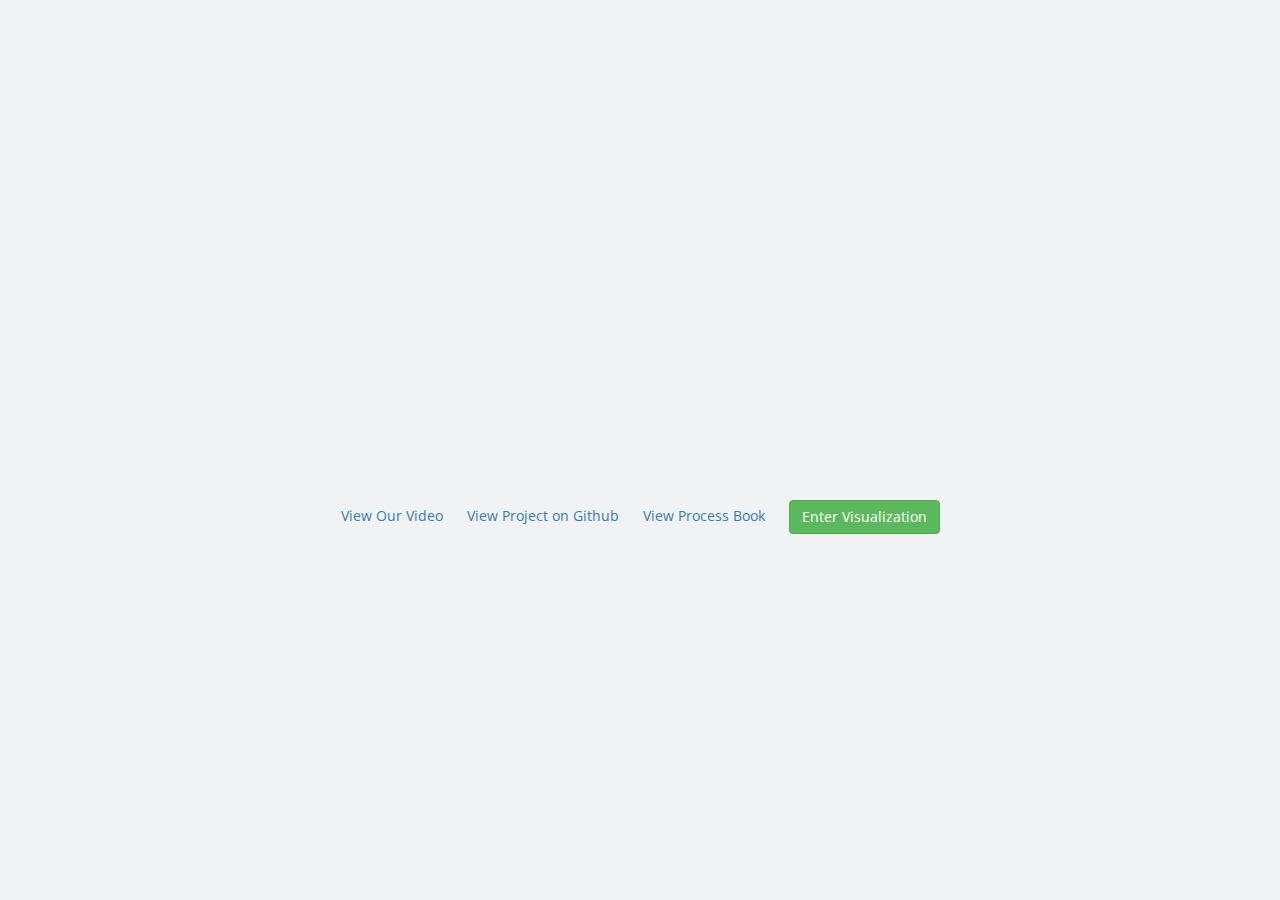
<file: Code/index.html>
<!DOCTYPE html>
<html lang="en">
  <head>
    <meta charset="utf-8">
    <meta http-equiv="X-UA-Compatible" content="IE=edge">
    <meta name="viewport" content="width=device-width, initial-scale=1">
    <title>The Cuban Thaw</title>
    <meta name="description" content="">    
    <link rel="shortcut icon" href="favicon.ico" type="image/x-icon" />
    <link rel="apple-touch-icon" href="apple-touch-icon.png" />
    <link rel="apple-touch-icon" sizes="57x57" href="apple-touch-icon-57x57.png" />
    <link rel="apple-touch-icon" sizes="72x72" href="apple-touch-icon-72x72.png" />
    <link rel="apple-touch-icon" sizes="76x76" href="apple-touch-icon-76x76.png" />
    <link rel="apple-touch-icon" sizes="114x114" href="apple-touch-icon-114x114.png" />
    <link rel="apple-touch-icon" sizes="120x120" href="apple-touch-icon-120x120.png" />
    <link rel="apple-touch-icon" sizes="144x144" href="apple-touch-icon-144x144.png" />
    <link rel="apple-touch-icon" sizes="152x152" href="apple-touch-icon-152x152.png" />
    
    <!-- Load Styles -->
    <link rel="stylesheet" href="vendors/bootstrap/css/bootstrap.min.css" type="text/css"/>
    <link rel="stylesheet" href="vendors/jquery.fullpage/jquery.fullPage.css" type="text/css"/>
    <link rel="stylesheet" href="css/main.css">
  </head>
  <body>
    <!--[if lt IE 10]>
      <p class="browsehappy">You are using an <strong>outdated</strong> browser. Please <a href="http://browsehappy.com/">upgrade your browser</a> to improve your experience.</p>
    <![endif]-->
    <div id="fullpage">                
      <div class="section">
        <div class="container">
          <div class="row">                    
            <div class="col-md-8 col-md-offset-2 text-center">
              <iframe id="introVideo" src="//player.vimeo.com/video/126786478?api=1&player_id=introVideo" width="100%" height="480" frameborder="0" webkitallowfullscreen mozallowfullscreen allowfullscreen></iframe>
            </div>            
          </div>
          <div class="row">
            <div class="col-md-8 col-md-offset-2">
              <ul class="intro-links text-center">
                <li><a href="website.html#process-video">View Our Video</a></li>
                <li><a href="https://github.com/mrivanlima/TheCubanThaw">View Project on Github</a></li>
                <li><a href="website.html#process-book">View Process Book</a></li>
                <li><a href="website.html#tweet-map" class="btn btn-success">Enter Visualization</a></li>
              </ul>
            </div>            
          </div>
        </div>
      </div>
    </div><!-- //#fullpage -->

    <!-- Google Analytics: change UA-XXXXX-X to be your site's ID. -->
    <script>
      (function(b,o,i,l,e,r){b.GoogleAnalyticsObject=l;b[l]||(b[l]=
      function(){(b[l].q=b[l].q||[]).push(arguments)});b[l].l=+new Date;
      e=o.createElement(i);r=o.getElementsByTagName(i)[0];
      e.src='//www.google-analytics.com/analytics.js';
      r.parentNode.insertBefore(e,r)}(window,document,'script','ga'));
      ga('create','UA-XXXXX-X');ga('send','pageview');
    </script>
    
    <!-- Load Scripts -->
    <script src="https://ajax.googleapis.com/ajax/libs/jquery/2.1.4/jquery.min.js"></script>    
    <script src="vendors/bootstrap/js/bootstrap.min.js"></script>
    <script src="vendors/jquery.slimscroll/jquery.slimscroll.min.js" type="text/javascript"></script>
    <script src="vendors/jquery.fullpage/jquery.fullPage.min.js" type="text/javascript"></script>
    <script src="https://f.vimeocdn.com/js/froogaloop2.min.js"></script>

    <script type="text/javascript">

      $(document).ready(function() {

        initVimeo();
        initFullpage();
        
        function initVimeo() {
          var iframe = $('#introVideo')[0];        
          var player = $f(iframe);        
          // var status = $('.status');

          // When the player is ready, add listeners for pause, finish, and playProgress
          player.addEvent('ready', function() {
              // status.text('ready');
              
              // player.addEvent('pause', onPause);
              player.addEvent('finish', onFinish);
              // player.addEvent('playProgress', onPlayProgress);
          });

          // Call the API when a button is pressed
          $('button').bind('click', function() {
              player.api($(this).text().toLowerCase());
          });

          function onPause(id) {
            // console.log('pause');
          }

          function onFinish(id) {          
            window.location = 'website.html'
          }          
        }

        function initFullpage() {
          
          $('#fullpage').fullpage({
            // sectionsColor: ['#1bbc9b', '#4BBFC3', '#7BAABE', 'whitesmoke', '#ccddff'],
            // anchors: ['home', 'tweet-map', 'since-then', 'election-2016', 'process-video', 'process-book'],                      
            afterRender: function(anchorLink, index) {

            }
          });    
        }

    });
    </script>

</body>
</html>
</file>
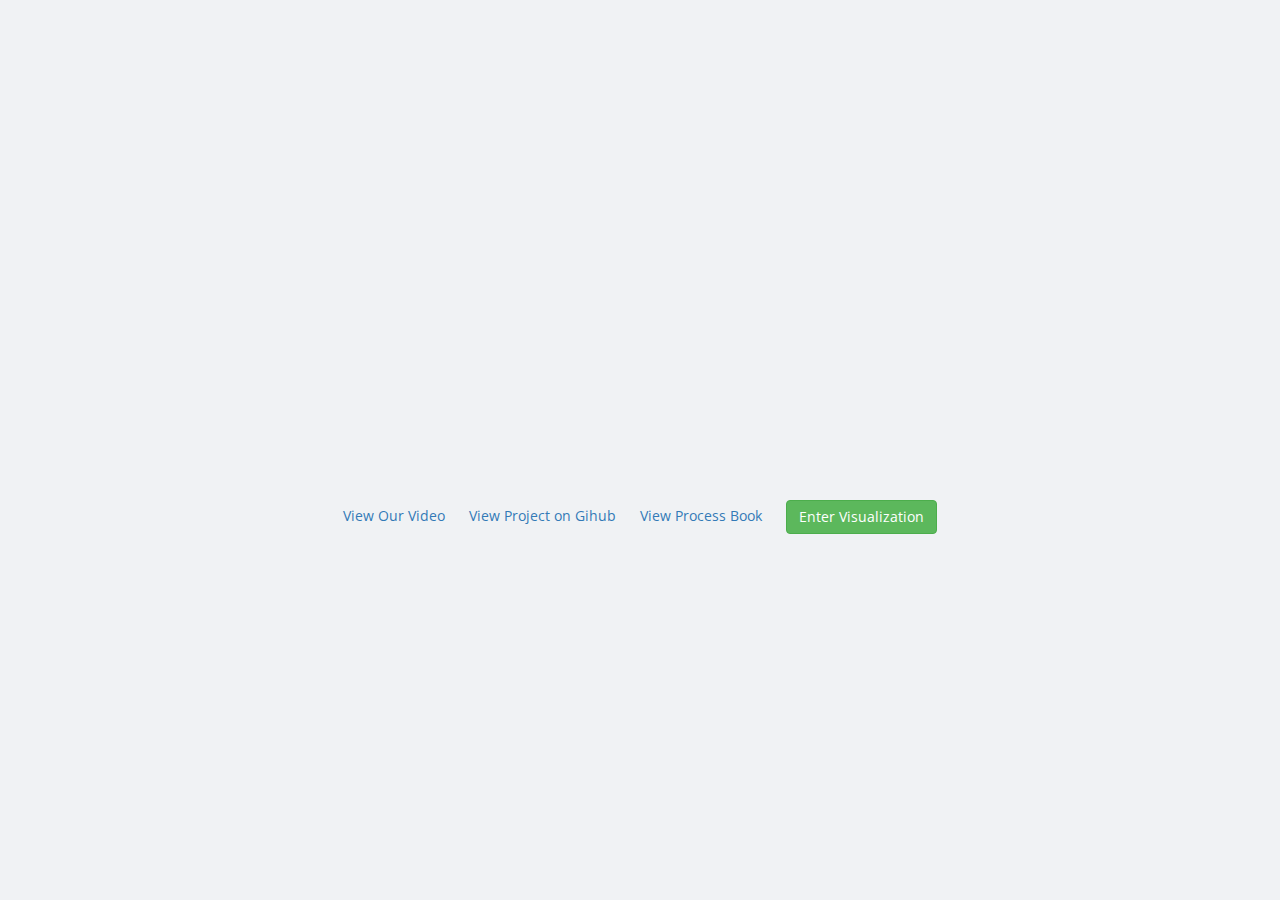
<file: cuba/index.html>
<!DOCTYPE html>
<html lang="en">
  <head>
    <meta charset="utf-8">
    <meta http-equiv="X-UA-Compatible" content="IE=edge">
    <meta name="viewport" content="width=device-width, initial-scale=1">
    <title>The Cuban Thaw</title>
    <meta name="description" content="">    
    <link rel="shortcut icon" href="favicon.ico" type="image/x-icon" />
    <link rel="apple-touch-icon" href="apple-touch-icon.png" />
    <link rel="apple-touch-icon" sizes="57x57" href="apple-touch-icon-57x57.png" />
    <link rel="apple-touch-icon" sizes="72x72" href="apple-touch-icon-72x72.png" />
    <link rel="apple-touch-icon" sizes="76x76" href="apple-touch-icon-76x76.png" />
    <link rel="apple-touch-icon" sizes="114x114" href="apple-touch-icon-114x114.png" />
    <link rel="apple-touch-icon" sizes="120x120" href="apple-touch-icon-120x120.png" />
    <link rel="apple-touch-icon" sizes="144x144" href="apple-touch-icon-144x144.png" />
    <link rel="apple-touch-icon" sizes="152x152" href="apple-touch-icon-152x152.png" />
    
    <!-- Load Styles -->
    <link rel="stylesheet" href="vendors/bootstrap/css/bootstrap.min.css" type="text/css"/>
    <link rel="stylesheet" href="vendors/jquery.fullpage/jquery.fullPage.css" type="text/css"/>
    <link rel="stylesheet" href="css/main.css">
  </head>
  <body>
    <!--[if lt IE 10]>
      <p class="browsehappy">You are using an <strong>outdated</strong> browser. Please <a href="http://browsehappy.com/">upgrade your browser</a> to improve your experience.</p>
    <![endif]-->
    <div id="fullpage">                
      <div class="section">
        <div class="container">
          <div class="row">                    
            <div class="col-md-8 col-md-offset-2 text-center">
              <iframe id="introVideo" src="//player.vimeo.com/video/126786478?api=1&player_id=introVideo" width="100%" height="480" frameborder="0" webkitallowfullscreen mozallowfullscreen allowfullscreen></iframe>
            </div>            
          </div>
          <div class="row">
            <div class="col-md-8 col-md-offset-2">
              <ul class="intro-links text-center">
                <li><a href="website.html#process-video">View Our Video</a></li>
                <li><a href="#">View Project on Gihub</a></li>
                <li><a href="#">View Process Book</a></li>
                <li><a href="#" class="btn btn-success">Enter Visualization</a></li>
              </ul>
            </div>            
          </div>
        </div>
      </div>
    </div><!-- //#fullpage -->

    <!-- Google Analytics: change UA-XXXXX-X to be your site's ID. -->
    <script>
      (function(b,o,i,l,e,r){b.GoogleAnalyticsObject=l;b[l]||(b[l]=
      function(){(b[l].q=b[l].q||[]).push(arguments)});b[l].l=+new Date;
      e=o.createElement(i);r=o.getElementsByTagName(i)[0];
      e.src='//www.google-analytics.com/analytics.js';
      r.parentNode.insertBefore(e,r)}(window,document,'script','ga'));
      ga('create','UA-XXXXX-X');ga('send','pageview');
    </script>
    
    <!-- Load Scripts -->
    <script src="https://ajax.googleapis.com/ajax/libs/jquery/2.1.4/jquery.min.js"></script>    
    <script src="vendors/bootstrap/js/bootstrap.min.js"></script>
    <script src="vendors/jquery.slimscroll/jquery.slimscroll.min.js" type="text/javascript"></script>
    <script src="vendors/jquery.fullpage/jquery.fullPage.min.js" type="text/javascript"></script>
    <script src="https://f.vimeocdn.com/js/froogaloop2.min.js"></script>

    <script type="text/javascript">

      $(document).ready(function() {

        initVimeo();
        initFullpage();
        
        function initVimeo() {
          var iframe = $('#introVideo')[0];        
          var player = $f(iframe);        
          // var status = $('.status');

          // When the player is ready, add listeners for pause, finish, and playProgress
          player.addEvent('ready', function() {
              // status.text('ready');
              
              // player.addEvent('pause', onPause);
              player.addEvent('finish', onFinish);
              // player.addEvent('playProgress', onPlayProgress);
          });

          // Call the API when a button is pressed
          $('button').bind('click', function() {
              player.api($(this).text().toLowerCase());
          });

          function onPause(id) {
            // console.log('pause');
          }

          function onFinish(id) {          
            window.location = 'website.html'
          }          
        }

        function initFullpage() {
          
          $('#fullpage').fullpage({
            // sectionsColor: ['#1bbc9b', '#4BBFC3', '#7BAABE', 'whitesmoke', '#ccddff'],
            // anchors: ['home', 'tweet-map', 'since-then', 'election-2016', 'process-video', 'process-book'],                      
            afterRender: function(anchorLink, index) {

            }
          });    
        }

    });
    </script>

</body>
</html>
</file>
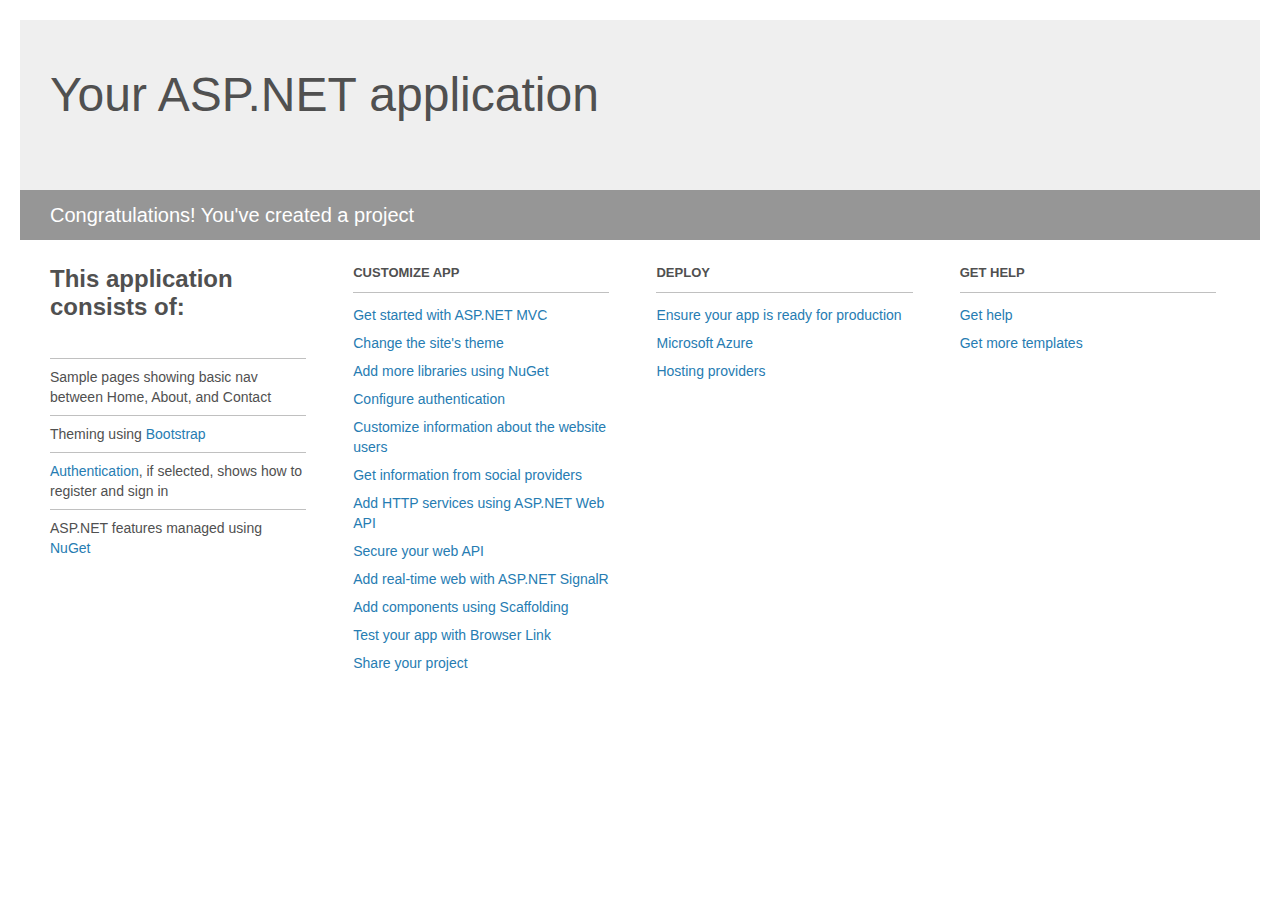
<file: Code/Cuba/Cuba/Project_Readme.html>
﻿<!DOCTYPE html>
<html lang="en">
<head>
    <meta charset="utf-8" />
    <title>Your ASP.NET application</title>
    <style>
        body {
            background: #fff;
            color: #505050;
            font: 14px 'Segoe UI', tahoma, arial, helvetica, sans-serif;
            margin: 20px;
            padding: 0;
        }

        #header {
            background: #efefef;
            padding: 0;
        }

        h1 {
            font-size: 48px;
            font-weight: normal;
            margin: 0;
            padding: 0 30px;
            line-height: 150px;
        }

        p {
            font-size: 20px;
            color: #fff;
            background: #969696;
            padding: 0 30px;
            line-height: 50px;
        }

        #main {
            padding: 5px 30px;
        }

        .section {
            width: 21.7%;
            float: left;
            margin: 0 0 0 4%;
        }

            .section h2 {
                font-size: 13px;
                text-transform: uppercase;
                margin: 0;
                border-bottom: 1px solid silver;
                padding-bottom: 12px;
                margin-bottom: 8px;
            }

            .section.first {
                margin-left: 0;
            }

                .section.first h2 {
                    font-size: 24px;
                    text-transform: none;
                    margin-bottom: 25px;
                    border: none;
                }

                .section.first li {
                    border-top: 1px solid silver;
                    padding: 8px 0;
                }

            .section.last {
                margin-right: 0;
            }

        ul {
            list-style: none;
            padding: 0;
            margin: 0;
            line-height: 20px;
        }

        li {
            padding: 4px 0;
        }

        a {
            color: #267cb2;
            text-decoration: none;
        }

            a:hover {
                text-decoration: underline;
            }
    </style>
</head>
<body>

    <div id="header">
        <h1>Your ASP.NET application</h1>
        <p>Congratulations! You've created a project</p>
    </div>

    <div id="main">
        <div class="section first">
            <h2>This application consists of:</h2>
            <ul>
                <li>Sample pages showing basic nav between Home, About, and Contact</li>
                <li>Theming using <a href="http://go.microsoft.com/fwlink/?LinkID=320754">Bootstrap</a></li>
                <li><a href="http://go.microsoft.com/fwlink/?LinkID=320755">Authentication</a>, if selected, shows how to register and sign in</li>
                <li>ASP.NET features managed using <a href="http://go.microsoft.com/fwlink/?LinkID=320756">NuGet</a></li>
            </ul>
        </div>

        <div class="section">
            <h2>Customize app</h2>
            <ul>
                <li><a href="http://go.microsoft.com/fwlink/?LinkID=320757">Get started with ASP.NET MVC</a></li>
                <li><a href="http://go.microsoft.com/fwlink/?LinkID=320758">Change the site's theme</a></li>
                <li><a href="http://go.microsoft.com/fwlink/?LinkID=320759">Add more libraries using NuGet</a></li>
                <li><a href="http://go.microsoft.com/fwlink/?LinkID=320760">Configure authentication</a></li>
                <li><a href="http://go.microsoft.com/fwlink/?LinkID=320761">Customize information about the website users</a></li>
                <li><a href="http://go.microsoft.com/fwlink/?LinkID=320762">Get information from social providers</a></li>
                <li><a href="http://go.microsoft.com/fwlink/?LinkID=320763">Add HTTP services using ASP.NET Web API</a></li>
                <li><a href="http://go.microsoft.com/fwlink/?LinkID=320764">Secure your web API</a></li>
                <li><a href="http://go.microsoft.com/fwlink/?LinkID=320765">Add real-time web with ASP.NET SignalR</a></li>
                <li><a href="http://go.microsoft.com/fwlink/?LinkID=320766">Add components using Scaffolding</a></li>
                <li><a href="http://go.microsoft.com/fwlink/?LinkID=320767">Test your app with Browser Link</a></li>
                <li><a href="http://go.microsoft.com/fwlink/?LinkID=320768">Share your project</a></li>
            </ul>
        </div>

        <div class="section">
            <h2>Deploy</h2>
            <ul>
                <li><a href="http://go.microsoft.com/fwlink/?LinkID=320769">Ensure your app is ready for production</a></li>
                <li><a href="http://go.microsoft.com/fwlink/?LinkID=320770">Microsoft Azure</a></li>
                <li><a href="http://go.microsoft.com/fwlink/?LinkID=320771">Hosting providers</a></li>
            </ul>
        </div>

        <div class="section last">
            <h2>Get help</h2>
            <ul>
                <li><a href="http://go.microsoft.com/fwlink/?LinkID=320772">Get help</a></li>
                <li><a href="http://go.microsoft.com/fwlink/?LinkID=320773">Get more templates</a></li>
            </ul>
        </div>
    </div>

</body>
</html>
</file>
<file: Code/css/main.css>
/*----------------------*\
  $FONTS
  $GENERAL
  $INTRO PAGE
  $HEADER
  $MAIN
  $FOOTER
  $BOOTSTRAP OVERRIDE
\*-----------------------*/


/*-------------------------------------------------- */
/* Fonts
/*-------------------------------------------------- */
@import url(https://fonts.googleapis.com/css?family=Open+Sans:400,300,600,700);
@import url(http://fonts.googleapis.com/css?family=PT+Sans:400,700);
@import url(http://fonts.googleapis.com/css?family=Source+Sans+Pro:300,400,600,700);
@import url(http://fonts.googleapis.com/css?family=Lato:300,400,700);

/*-------------------------------------------------- */
/* General
/*-------------------------------------------------- */
html, body {
  margin:0;
  padding:0;
  height:100%;
}
body {
  background-color: rgb(240, 242, 244);
  font-family: 'Open Sans', sans-serif;
}
a {
  font-family: 'Open Sans', sans-serif;
  text-decoration: none;
}
.browsehappy {
  margin: 0.2em 0;
  background: #ccc;
  color: #000;
  padding: 0.2em 0;
}
.loading {
  background: url('../img/loading.gif') no-repeat center center;
 }
 .wrapper.loading {
  display: none;
 }
/*-------------------------------------------------- */
/* Intro Page
/*-------------------------------------------------- */
/*.intro-video-container {
  margin-top: 20%;
}*/
ul.intro-links {
  list-style: none;
  padding: 0px;
  margin: 0px;
  margin-top: 15px;
}
ul.intro-links > li {
  display: inline-block;
}
ul.intro-links > li a {
  text-decoration: none;
  -o-transition: .5;
  -ms-transition: .5;
  -moz-transition: .5;
  -webkit-transition: .5;
  transition: .5;
  margin: 0px 10px;
}
ul.intro-links > li a:hover {
  color: #000;    
}

/*-------------------------------------------------- */
/* Website
/*-------------------------------------------------- */
#header .navbar {
  background-color:rgba(0, 0, 0, 0.5);  
  border: none;
  height: 80px;
}
#header .navbar-default .navbar-nav > li > a {
  color: #fff;
  text-transform: uppercase;
  font-size: 1.1em;
  padding-top: 10px;
  padding-bottom: 10px;
  margin: 0 20px;
  -o-transition:background .3s ease-in;
  -ms-transition:background .3s ease-in;
  -moz-transition:background .3s ease-in;
  -webkit-transition:background .3s ease-in;
  /* ...and now override with proper CSS property */
  transition:background .3s ease-in;

}
#header .navbar-default .navbar-nav > li > a:hover {
  background-color: #999;  
}
#header .navbar-default .navbar-nav>.active>a, 
#header .navbar-default .navbar-nav>.active>a:focus, 
#header .navbar-default .navbar-nav>.active>a:hover {
  background-color: #999;
}

#header ul.nav.navbar-nav {
  float: none;
  text-align: center;
  /*padding-top: 15px;*/
}
#header ul.nav.navbar-nav > li {
  float: none;
  display: inline-block;
  vertical-align: middle;
}
#header .navbar-default .navbar-nav > li.logo > a {
  background: url('../img/logo.png') no-repeat center center;
  width: 100px;
  height: 80px;
  background-size: 80px 70px;
}
#section0 { 
  background: url(../img/bg.jpg) no-repeat center center fixed; 
  -webkit-background-size: cover;
  -moz-background-size: cover;
  -o-background-size: cover;
  background-size: cover;
}
#section0 .headline {
  color: #fff;
  font-size: 6em;
  font-weight: 300;
  text-transform: uppercase;
  background-color: rgba(0, 0, 0, 0.6);
  border: 1px solid #fff;
  padding: 10px 20px;
  /*top: 10%;*/
  /*margin-top: -45%;*/
}
/*.wrapper, .section {
  height: 100%;
}*/
/*#fp-nav ul li a {
  color: #fff;
}*/
#fp-nav ul li a span.home {
 background: #ddd; 
}
#fp-nav ul li .fp-tooltip {
  color: #555;
  font-size: 0.9em;
  font-family: 'Open Sans', sans-serif;  
}
#fp-nav ul li .fp-tooltip.home {
  color: #eee;
}
#eventArticles {
  height: 650px;
  max-height: 650px;
  overflow-y: auto;
  padding: 20px;
  border: 1px solid #aaa;
}
#tweets-seen {
  font-size: 1.5em;
  font-weight: 700;
  text-transform: uppercase;
}
#tweets-seen-number {
  font-size: 1em;
  color: #DB0E0E;
}
#legend {
  margin-top: 30px;
}
#legend > p {
  margin-bottom: 5px;
}
#legend p > span {
  width: 10px;
  height: 10px;
  display: inline-block;
  margin-right: 5px;
  border-radius: 50%;
}
#legend .red {
  background: red;
}
#legend .yellow {
  background: orange;
}
#legend .purple {
  background: purple;
  border-radius: 0;
  height: 5px;
  margin-bottom: 2px;
}
/*-------------------------------------------------- */
/* D3 Style
/*-------------------------------------------------- */

.d3-tip {
    line-height: 1;
    font-weight: bold;
    padding: 12px;
    background: rgba(0, 0, 0, 0.8);
    color: #fff;
    border-radius: 2px;
}

/* Creates a small triangle extender for the tooltip */
.d3-tip:after {
    box-sizing: border-box;
    display: inline;
    font-size: 10px;
    width: 100%;
    line-height: 1;
    color: rgba(0, 0, 0, 0.8);
    content: "\25BC";
    position: absolute;
    text-align: center;
}

/* Style northward tooltips differently */
.d3-tip.n:after {
    margin: -1px 0 0 0;
    top: 100%;
    left: 0;
}

.axis text {
  font: 10px sans-serif;
}

.axis line,
.axis path {
    fill: none;
    stroke: #000;
    shape-rendering: crispEdges;
}

.art {
    float: left;
    width: 45%;
    height: 150px;
    margin-right: 5%;
    margin-bottom: 10px;
}

/*-------------------------------------------------- */
/* Media Queries
/*-------------------------------------------------- */
@media(max-width: 1200px) {
  #header .navbar-default .navbar-nav > li > a {
    margin: 0px;
  }
  #section0 .headline {
    font-size: 5em;
  }
}

@media(max-width: 768px) {
  ul.intro-links > li {
    display: block;
    margin-bottom: 10px
  }
  #introVideo {
    height: 360px;
  }
  #header .navbar {
    height: auto;
  }
  #header ul.nav.navbar-nav {
    background-color:rgba(0, 0, 0, 0.7);  
  }
  #header ul.nav.navbar-nav > li {
    display: block;
  }
}
</file>
<file: cuba/css/main.css>
/*----------------------*\
  $FONTS
  $GENERAL
  $INTRO PAGE
  $HEADER
  $MAIN
  $FOOTER
  $BOOTSTRAP OVERRIDE
\*-----------------------*/


/*-------------------------------------------------- */
/* Fonts
/*-------------------------------------------------- */
@import url(https://fonts.googleapis.com/css?family=Open+Sans:400,300,600,700);
@import url(http://fonts.googleapis.com/css?family=PT+Sans:400,700);
@import url(http://fonts.googleapis.com/css?family=Source+Sans+Pro:300,400,600,700);
@import url(http://fonts.googleapis.com/css?family=Lato:300,400,700);

/*-------------------------------------------------- */
/* General
/*-------------------------------------------------- */
html, body {
  margin:0;
  padding:0;
  height:100%;
}
body {
  background-color: rgb(240, 242, 244);
  font-family: 'Open Sans', sans-serif;
}
a {
  font-family: 'Open Sans', sans-serif;
  text-decoration: none;
}
.browsehappy {
  margin: 0.2em 0;
  background: #ccc;
  color: #000;
  padding: 0.2em 0;
}
.loading {
  background: url('../img/loading.gif') no-repeat center center;
 }
 .wrapper.loading {
  display: none;
 }
/*-------------------------------------------------- */
/* Intro Page
/*-------------------------------------------------- */
/*.intro-video-container {
  margin-top: 20%;
}*/
ul.intro-links {
  list-style: none;
  padding: 0px;
  margin: 0px;
  margin-top: 15px;
}
ul.intro-links > li {
  display: inline-block;
}
ul.intro-links > li a {
  text-decoration: none;
  -o-transition: .5;
  -ms-transition: .5;
  -moz-transition: .5;
  -webkit-transition: .5;
  transition: .5;
  margin: 0px 10px;
}
ul.intro-links > li a:hover {
  color: #000;    
}

/*-------------------------------------------------- */
/* Website
/*-------------------------------------------------- */
#header .navbar {
  background-color:rgba(0, 0, 0, 0.5);  
  border: none;
  height: 80px;
}
#header .navbar-default .navbar-nav > li > a {
  color: #fff;
  text-transform: uppercase;
  font-size: 1.1em;
  padding-top: 10px;
  padding-bottom: 10px;
  margin: 0 20px;
  -o-transition:background .3s ease-in;
  -ms-transition:background .3s ease-in;
  -moz-transition:background .3s ease-in;
  -webkit-transition:background .3s ease-in;
  /* ...and now override with proper CSS property */
  transition:background .3s ease-in;

}
#header .navbar-default .navbar-nav > li > a:hover {
  background-color: #999;  
}
#header .navbar-default .navbar-nav>.active>a, 
#header .navbar-default .navbar-nav>.active>a:focus, 
#header .navbar-default .navbar-nav>.active>a:hover {
  background-color: #999;
}

#header ul.nav.navbar-nav {
  float: none;
  text-align: center;
  /*padding-top: 15px;*/
}
#header ul.nav.navbar-nav > li {
  float: none;
  display: inline-block;
  vertical-align: middle;
}
#header .navbar-default .navbar-nav > li.logo > a {
  background: url('../img/logo.png') no-repeat center center;
  width: 100px;
  height: 80px;
  background-size: 80px 70px;
}
#section0 { 
  background: url(../img/bg.jpg) no-repeat center center fixed; 
  -webkit-background-size: cover;
  -moz-background-size: cover;
  -o-background-size: cover;
  background-size: cover;
}
#section0 .headline {
  color: #fff;
  font-size: 6em;
  font-weight: 300;
  text-transform: uppercase;
  background-color: rgba(0, 0, 0, 0.6);
  border: 1px solid #fff;
  padding: 10px 20px;
  /*top: 10%;*/
  /*margin-top: -45%;*/
}
/*.wrapper, .section {
  height: 100%;
}*/
/*#fp-nav ul li a {
  color: #fff;
}*/
#fp-nav ul li a span.home {
 background: #ddd; 
}
#fp-nav ul li .fp-tooltip {
  color: #555;
  font-size: 0.9em;
  font-family: 'Open Sans', sans-serif;  
}
#fp-nav ul li .fp-tooltip.home {
  color: #eee;
}
#eventArticles {
  height: 650px;
  max-height: 650px;
  overflow-y: auto;
  padding: 20px;
  border: 1px solid #aaa;
}
#tweets-seen {
  font-size: 1.5em;
  font-weight: 700;
  text-transform: uppercase;
}
#tweets-seen-number {
  font-size: 1em;
  color: #DB0E0E;
}
#legend {
  margin-top: 20px;
}
#legend > p {
  margin-bottom: 5px;
}
/*-------------------------------------------------- */
/* D3 Style
/*-------------------------------------------------- */

.d3-tip {
    line-height: 1;
    font-weight: bold;
    padding: 12px;
    background: rgba(0, 0, 0, 0.8);
    color: #fff;
    border-radius: 2px;
}

/* Creates a small triangle extender for the tooltip */
.d3-tip:after {
    box-sizing: border-box;
    display: inline;
    font-size: 10px;
    width: 100%;
    line-height: 1;
    color: rgba(0, 0, 0, 0.8);
    content: "\25BC";
    position: absolute;
    text-align: center;
}

/* Style northward tooltips differently */
.d3-tip.n:after {
    margin: -1px 0 0 0;
    top: 100%;
    left: 0;
}

.axis text {
  font: 10px sans-serif;
}

.axis line,
.axis path {
    fill: none;
    stroke: #000;
    shape-rendering: crispEdges;
}

.art {
    float: left;
    width: 45%;
    height: 150px;
    margin-right: 5%;
    margin-bottom: 10px;
}

/*-------------------------------------------------- */
/* Media Queries
/*-------------------------------------------------- */
@media(max-width: 1200px) {
  #header .navbar-default .navbar-nav > li > a {
    margin: 0px;
  }
  #section0 .headline {
    font-size: 5em;
  }
}

@media(max-width: 768px) {
  ul.intro-links > li {
    display: block;
    margin-bottom: 10px
  }
  #introVideo {
    height: 360px;
  }
  #header .navbar {
    height: auto;
  }
  #header ul.nav.navbar-nav {
    background-color:rgba(0, 0, 0, 0.7);  
  }
  #header ul.nav.navbar-nav > li {
    display: block;
  }
}
</file>
